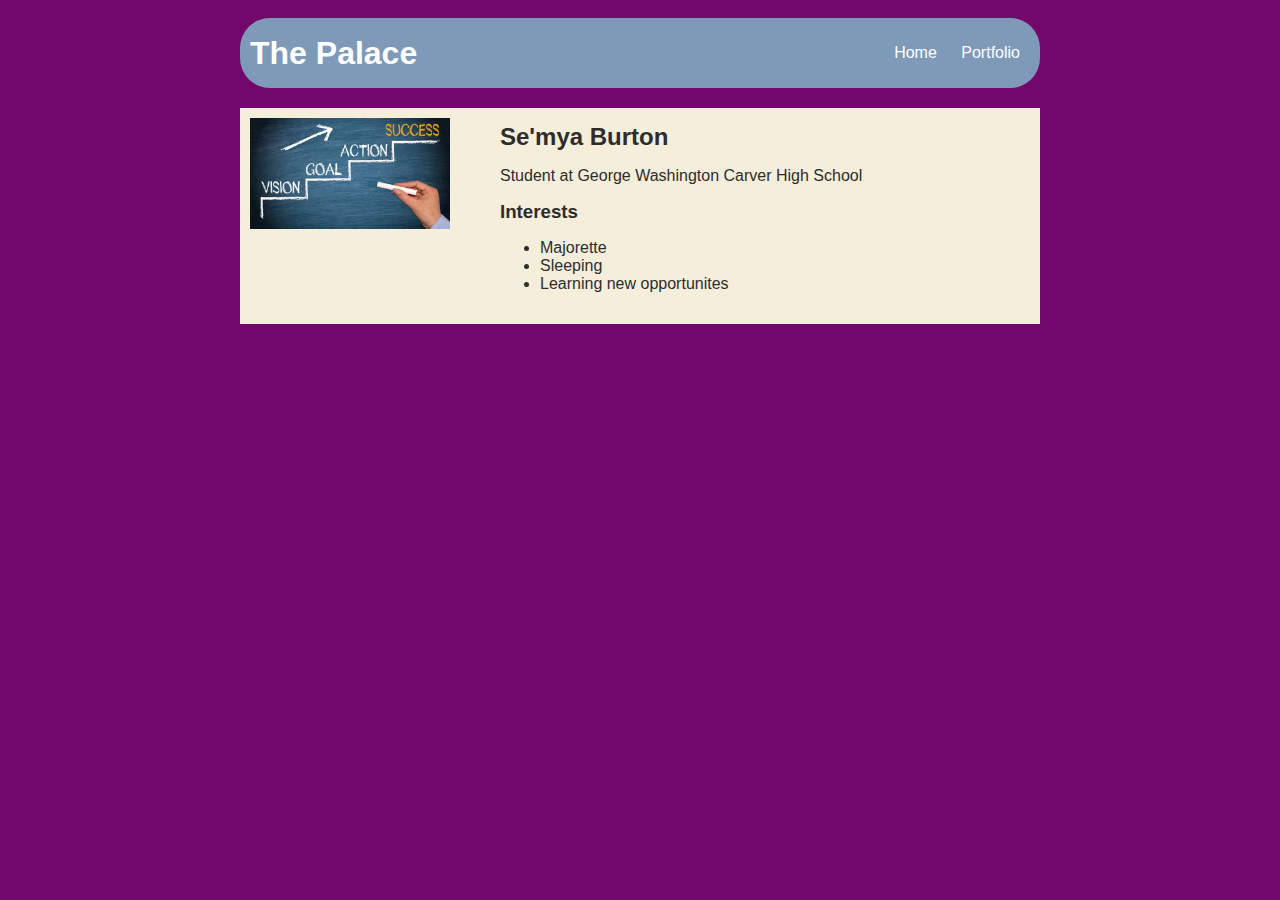
<file: index.html>
<!DOCTYPE html>
<html>
  <head>
    <title>Welcome to my Queen'world</title>
    <link rel="stylesheet" href="style.css" />
  </head>

  <body>
    <div id="all-contents">
      <nav>
        <h1>The Palace</h1>
        <ul id="nav-ul">
          <li class="nav-li">
            <a href="index.html"> Home </a>
          </li>
          <li class="nav-li">
            <a href="portfolio.html"> Portfolio</a>
          </li>
        </ul>
      </nav>
      <main>
        <!-- Sidebar section -->
        <div class="sidebar">
          <img
            class="sidebar-img"
            src="success.png">

        </div>

        <!-- Content -->
        <div class="content">
          <h2>Se'mya Burton</h2>
          <p>Student at George Washington Carver High School</p>
          <!-- Interests section -->
          <div id="Interests">
            <h3>Interests</h3>
            <ul>
              <li>Majorette</li>
              <li>Sleeping</li>
              <li>Learning new opportunites</li>
            </ul>
          </div>
        </div>
      </main>
    </div>
  </body>
</html>
</file>
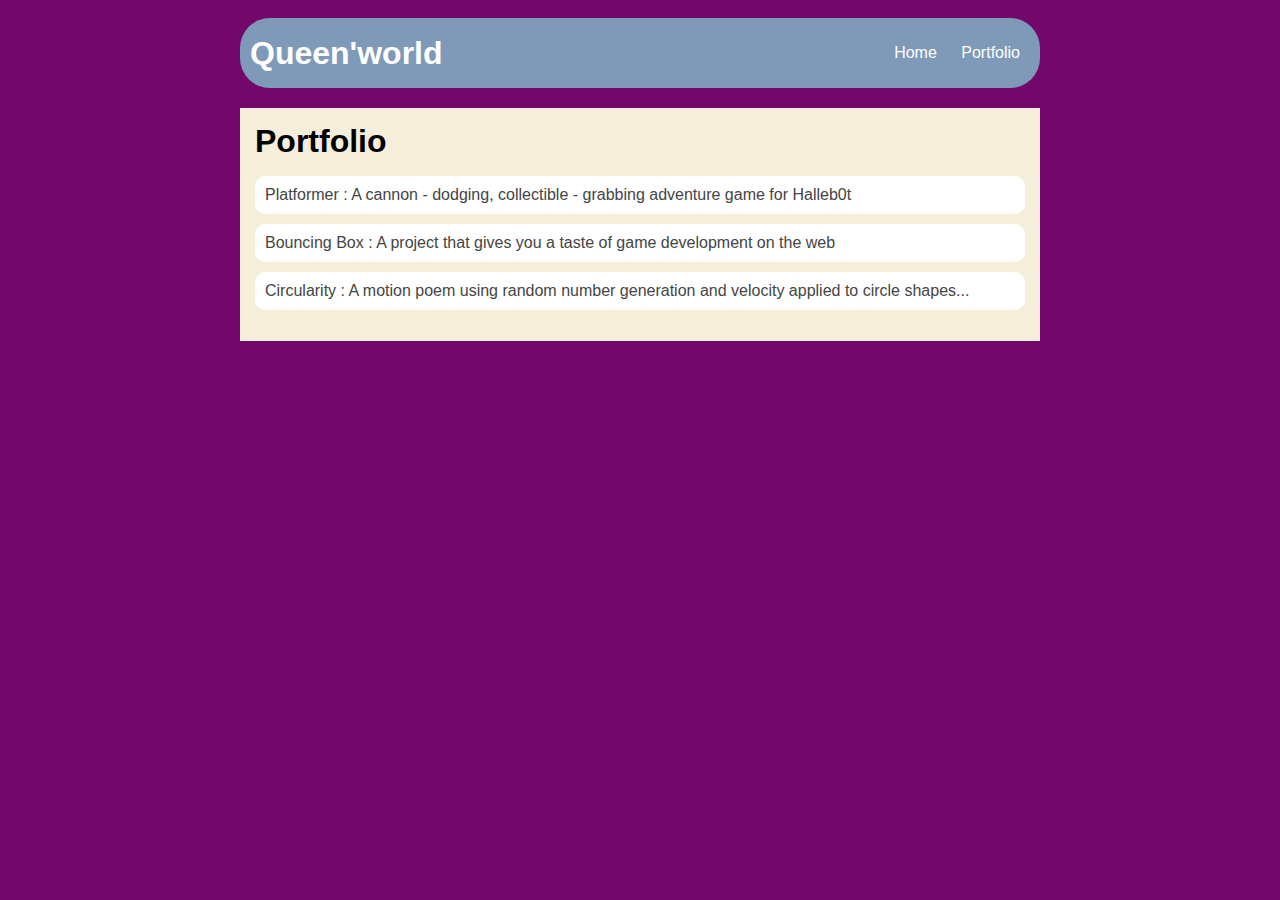
<file: portfolio.html>
<!DOCTYPE HTML>
<html>
    <head>
        <title>Welcome to my Queen'world</title>
        <link rel="stylesheet" href="style.css">
    </head>

    <body>
        <div id="all-contents">
            <nav>
                <h1>Queen'world</h1>
                <ul id="nav-ul">
                    <li class="nav-li">
                        <a class="nav-a" href="index.html">Home</a>
                    </li>
                    <li class="nav-li">
                        <a class="nav-a" href="portfolio.html">Portfolio</a>
                    </li>
                </ul>
            </nav>
            <main>
                <div class="content">
                    <h1>Portfolio</h1>
                    <ul id="portfolio">
                        <li><a href="projects/platformer/">Platformer : A cannon - dodging, collectible - grabbing adventure game for Halleb0t</a></li>
                        <li><a href="projects/bouncing-box/">Bouncing Box : A project that gives you a taste of game development on the web </a></li>
                        <li><a href="projects/circularity/">Circularity : A motion poem using random number generation and velocity applied to circle shapes...</a></li>
                    </ul>
                </div>
            </main>
        </div>

      </div>
    </body>
</html>
</file>
<file: style.css>
body {
    background: rgb(113, 8, 106);
    color: rgb(45, 45, 45);
    padding: 10px;
    font-family: arial;
}
#all-contents {
  max-width: 800px;
    margin: auto;
}

/* navigation menu */
nav {
    background: rgba(133, 224, 221, 0.678);
   margin: 0 auto;
   margin-bottom: 20px;
    display: flex;
    padding: 10px;
    border-radius: 30px;
}
h1 {
    display: flex;
    align-items: center;
    color: white;
    flex: 1;
    margin: 0;
}
#nav-ul {
    list-style-image: none;
}
.nav-li {
    display: inline-block;
    padding: 0 10px;
}
a {
    text-decoration: none;
    color: #fff;
}

/* main container area beneath menu */
main {
    background: rgb(245, 238, 219);
    display: flex;
}
.sidebar {
    margin-right: 25px;
    padding: 10px;
}
.sidebar-img {
    width: 200px;
}
.content {
    flex: 1;
    padding: 15px;
}

/* portfolio styles */
#interests {
    border: 4px rgba(223, 229, 60, 0.885) ridge;
    padding: 8px;
}
h2, h3 {
    margin: 0px;
}
/* portfolio styles */
.content h1 {
    color: black;
}

#portfolio {
    list-style-type: none;
    padding-left: 0;
}

#portfolio li {
    background: #fff;
    padding: 10px;
    border-radius: 10px;
    margin-bottom: 10px;
}

#portfolio li:hover {
    background: #eee;
}

#portfolio a {
    text-decoration: none;
    color: #454545;
}
</file>
